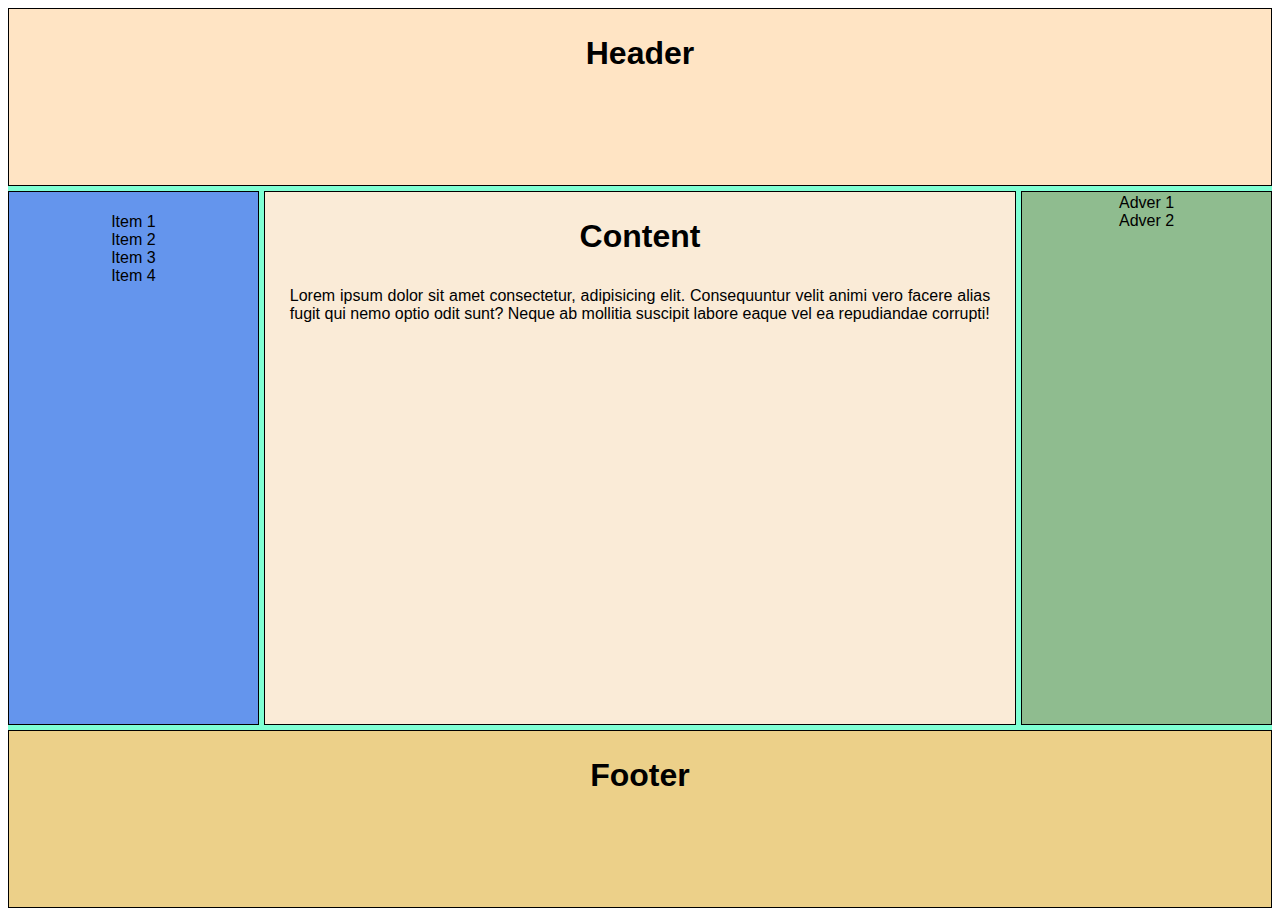
<file: Holy Grail UI/index.html>
<!DOCTYPE html>
<html lang="en">
<head>
    <meta charset="UTF-8">
    <meta name="viewport" content="width=device-width, initial-scale=1.0">
    <title>Holy Grail UI</title>
    <link rel="stylesheet" href="style.css">
</head>
<body>
    <div class="parent">
        <div class="header child">
            <h1>Header</h1>
        </div>
        <div class="left-sidebar child">
            <ul>
                <li>Item 1</li>
                <li>Item 2</li>
                <li>Item 3</li>
                <li>Item 4</li>
            </ul>
        </div>
        <div class="main-content child">
            <h1>Content</h1>
            <p>Lorem ipsum dolor sit amet consectetur, adipisicing elit. Consequuntur velit animi vero facere alias fugit qui nemo optio odit sunt? Neque ab mollitia suscipit labore eaque vel ea repudiandae corrupti!</p>
        </div>
        <div class="right-sidebar child">
            <div>Adver 1</div>
            <div>Adver 2</div>
        </div>
        <div class="footer child">
            <h1>Footer</h1>
        </div>
    </div>
</body>
</html>
</file>
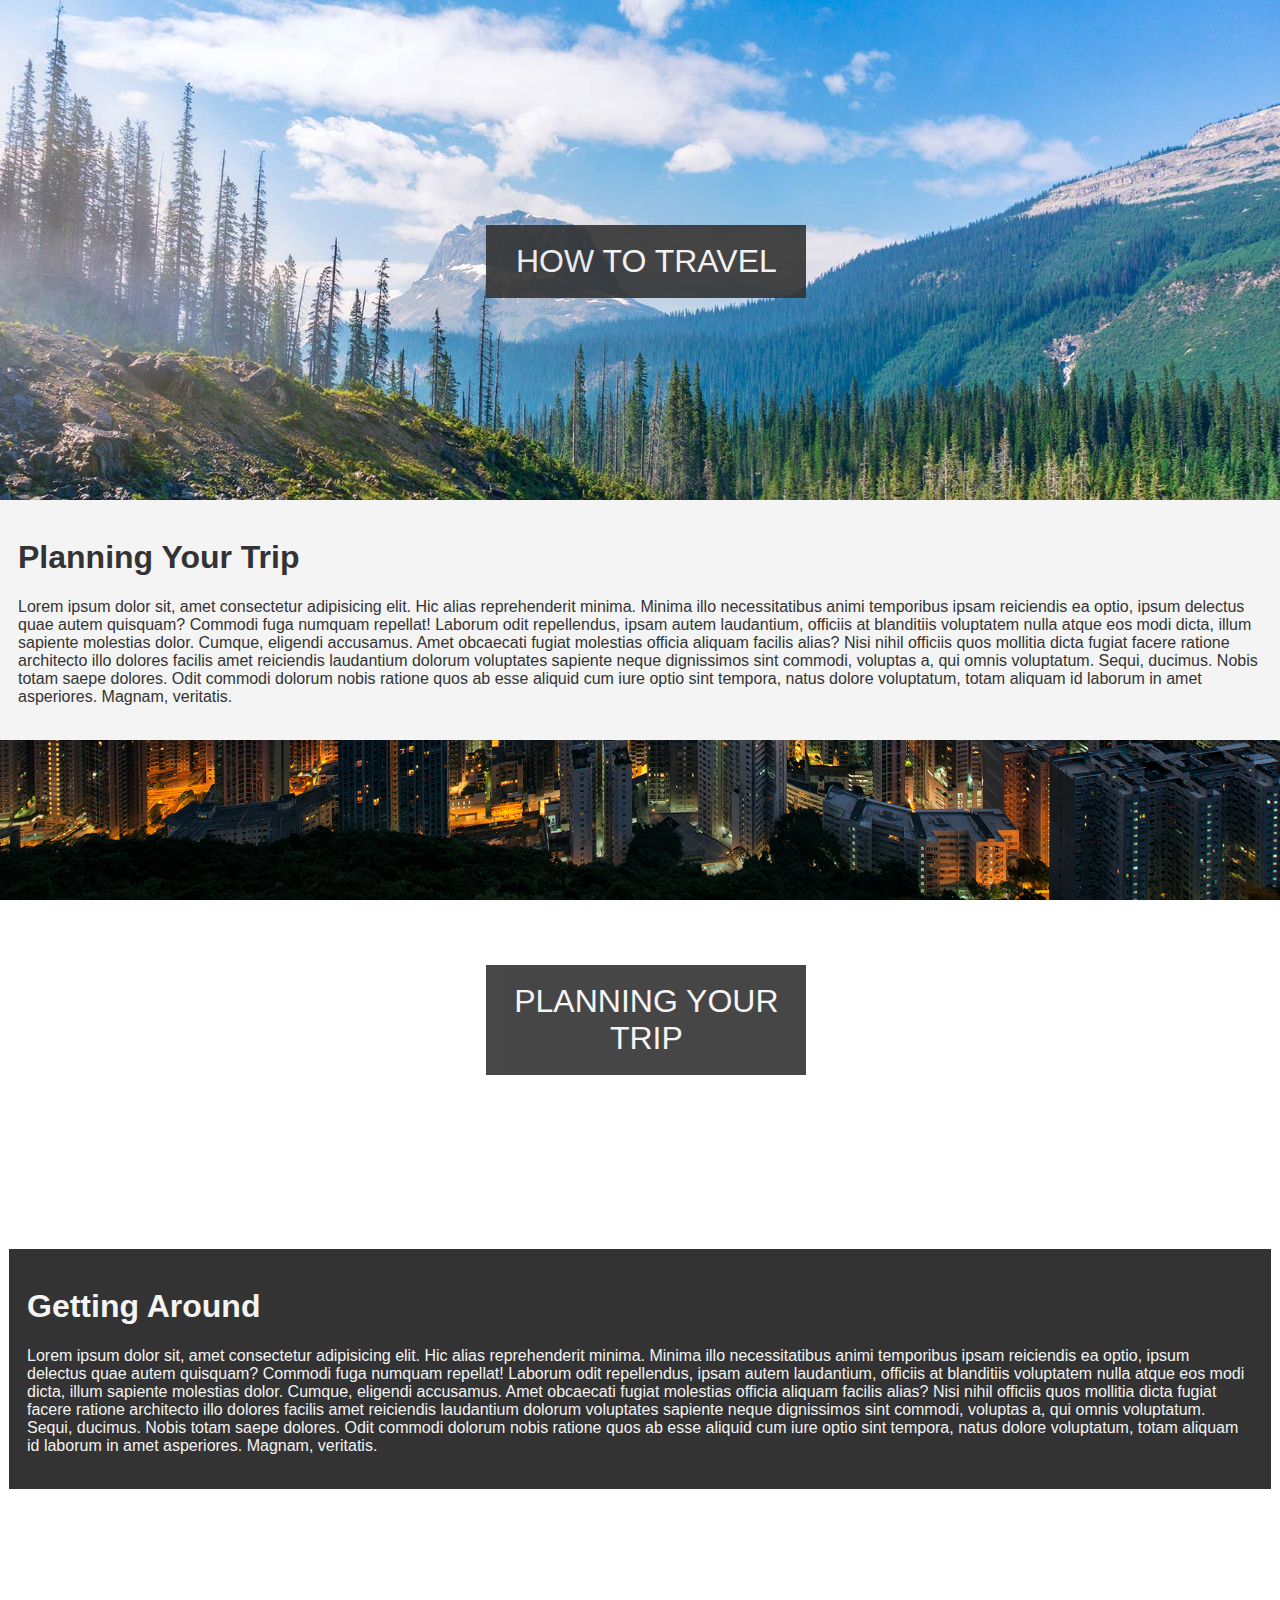
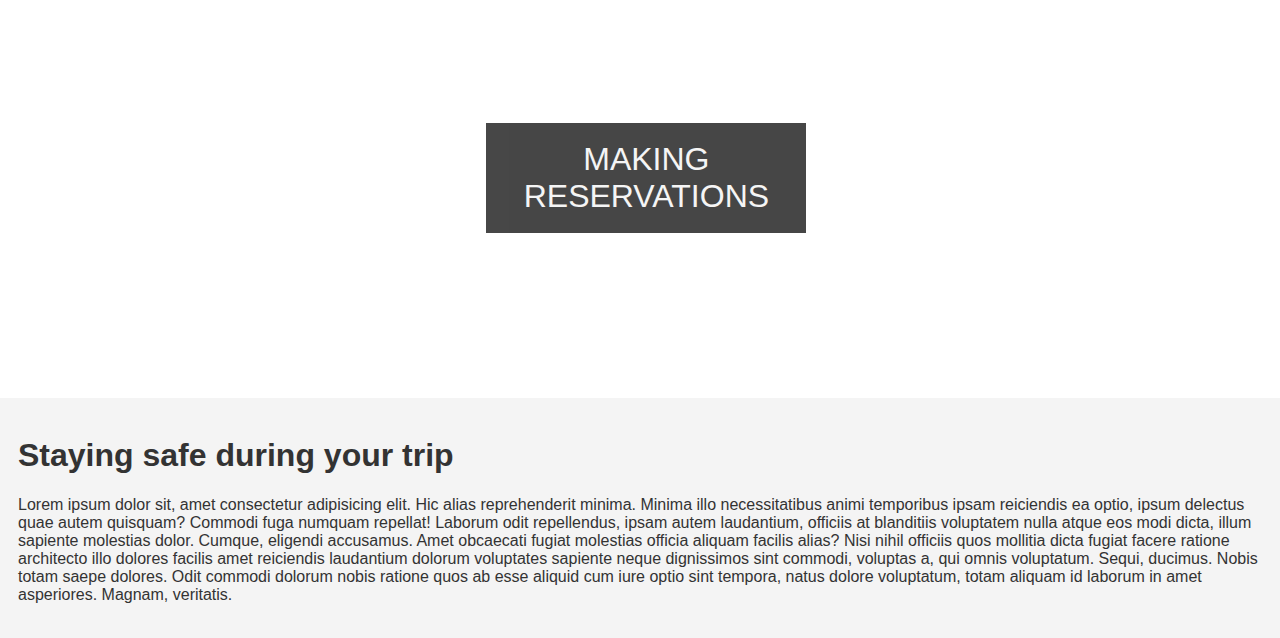
<file: Page 1/index.html>
<!DOCTYPE html>
<html lang="en">
<head>
    <meta charset="UTF-8">
    <meta name="viewport" content="width=device-width, initial-scale=1.0">
    <title>Document</title>
    <link rel="stylesheet" href="style.css">
</head>
<body>
    <div class="image image1">
        <div class="headline">How To Travel</div>
    </div>
    <!-- Text Section 1 -->
    <section class="section-light">
        <h1>Planning Your Trip</h1>
        <p>Lorem ipsum dolor sit, amet consectetur adipisicing elit. Hic alias reprehenderit minima. Minima illo necessitatibus animi temporibus ipsam reiciendis ea optio, ipsum delectus quae autem quisquam? Commodi fuga numquam repellat!
        Laborum odit repellendus, ipsam autem laudantium, officiis at blanditiis voluptatem nulla atque eos modi dicta, illum sapiente molestias dolor. Cumque, eligendi accusamus. Amet obcaecati fugiat molestias officia aliquam facilis alias?
        Nisi nihil officiis quos mollitia dicta fugiat facere ratione architecto illo dolores facilis amet reiciendis laudantium dolorum voluptates sapiente neque dignissimos sint commodi, voluptas a, qui omnis voluptatum. Sequi, ducimus.
        Nobis totam saepe dolores. Odit commodi dolorum nobis ratione quos ab esse aliquid cum iure optio sint tempora, natus dolore voluptatum, totam aliquam id laborum in amet asperiores. Magnam, veritatis.</p>
    </section>
    <!-- Text Section 2 -->
    <div class="image image2">
        <div class = "headline">Planning Your Trip</div>
    </div>
    <section class="section-dark">
        <h1>Getting Around</h1>
        <p>Lorem ipsum dolor sit, amet consectetur adipisicing elit. Hic alias reprehenderit minima. Minima illo necessitatibus animi temporibus ipsam reiciendis ea optio, ipsum delectus quae autem quisquam? Commodi fuga numquam repellat!
        Laborum odit repellendus, ipsam autem laudantium, officiis at blanditiis voluptatem nulla atque eos modi dicta, illum sapiente molestias dolor. Cumque, eligendi accusamus. Amet obcaecati fugiat molestias officia aliquam facilis alias?
        Nisi nihil officiis quos mollitia dicta fugiat facere ratione architecto illo dolores facilis amet reiciendis laudantium dolorum voluptates sapiente neque dignissimos sint commodi, voluptas a, qui omnis voluptatum. Sequi, ducimus.
        Nobis totam saepe dolores. Odit commodi dolorum nobis ratione quos ab esse aliquid cum iure optio sint tempora, natus dolore voluptatum, totam aliquam id laborum in amet asperiores. Magnam, veritatis.</p>
    </section>
    <!-- Text Section 3 -->
    <div class="image image3">
        <div class = "headline">Making Reservations</div>
    </div>
    <section class="section-light">
        <h1>Staying safe during your trip</h1>
        <p>Lorem ipsum dolor sit, amet consectetur adipisicing elit. Hic alias reprehenderit minima. Minima illo necessitatibus animi temporibus ipsam reiciendis ea optio, ipsum delectus quae autem quisquam? Commodi fuga numquam repellat!
        Laborum odit repellendus, ipsam autem laudantium, officiis at blanditiis voluptatem nulla atque eos modi dicta, illum sapiente molestias dolor. Cumque, eligendi accusamus. Amet obcaecati fugiat molestias officia aliquam facilis alias?
        Nisi nihil officiis quos mollitia dicta fugiat facere ratione architecto illo dolores facilis amet reiciendis laudantium dolorum voluptates sapiente neque dignissimos sint commodi, voluptas a, qui omnis voluptatum. Sequi, ducimus.
        Nobis totam saepe dolores. Odit commodi dolorum nobis ratione quos ab esse aliquid cum iure optio sint tempora, natus dolore voluptatum, totam aliquam id laborum in amet asperiores. Magnam, veritatis.</p>
    </section>
    <div class = "popup">
        <span id="popup-text">Popup for you</span>
    </div>
</body>
</html>
</file>
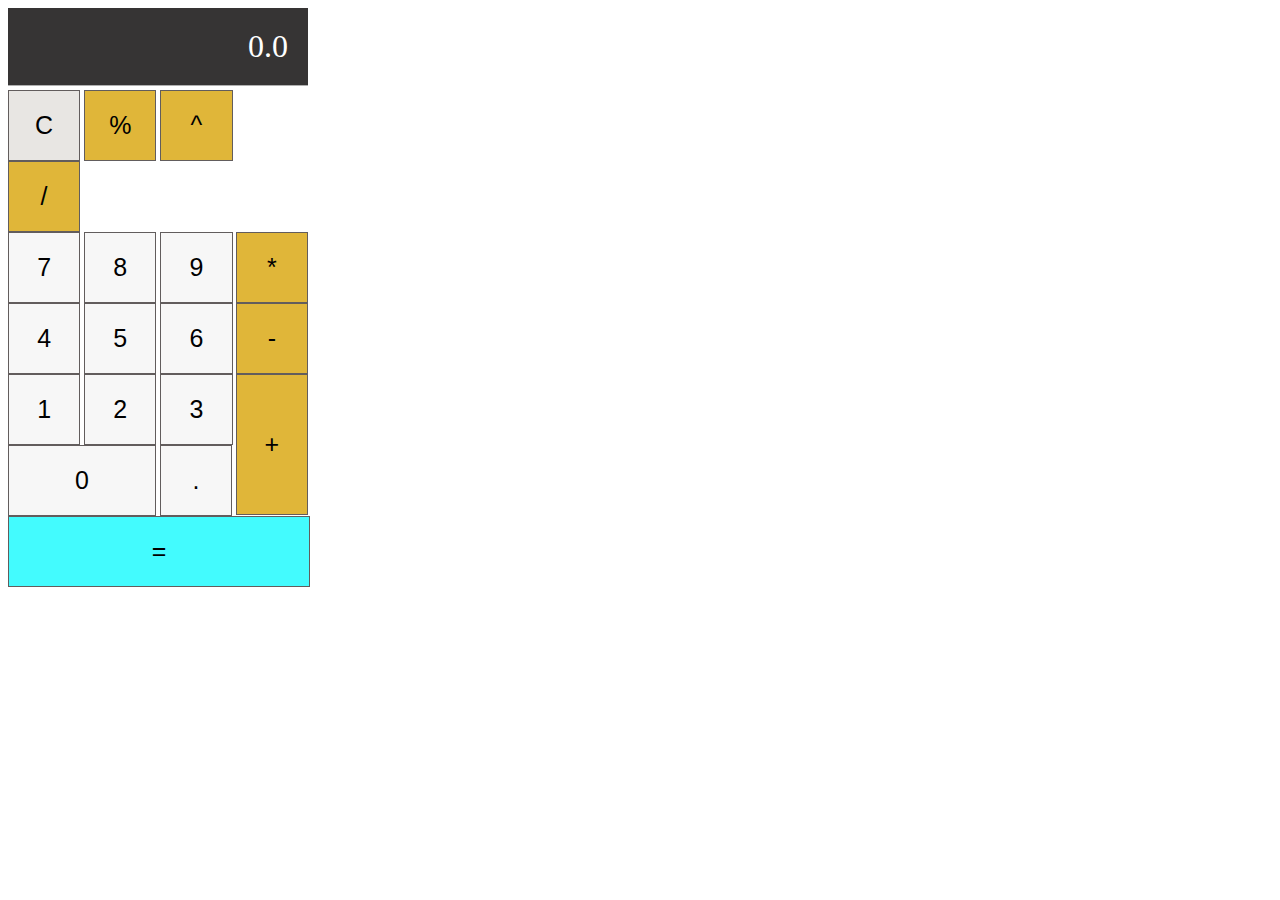
<file: Page 2/index.html>
<!DOCTYPE html>
<html lang="en">
<head>
    <meta charset="UTF-8">
    <meta name="viewport" content="width=device-width, initial-scale=1.0">
    <title>Calculator</title>
    <link rel="stylesheet" href="style.css">
</head>
<body>
    <div class="calculator">
        <div class="display">0.0</div>
        <div class="keys">
            <div class="row-one">
                <button class = "key_func">C</button>
                <button class = "key_opt">%</button>
                <button class = "key_opt">^</button>
                <button class = "key_opt">/</button>
            </div>
            <div class="row-two">
                <div class="numbers">
                    <button class = "key_num">7</button>
                    <button class = "key_num">8</button>
                    <button class = "key_num">9</button>
                    <button class = "key_num">4</button>
                    <button class = "key_num">5</button>
                    <button class = "key_num">6</button>
                    <button class = "key_num">1</button>
                    <button class = "key_num">2</button>
                    <button class = "key_num">3</button>
                    <button class = "key_num num">0</button>
                    <button class = "key_num">.</button>
                </div>
                
                <div class="symbols">
                    <button class = "key_opt">*</button>
                    <button class = "key_opt">-</button>
                    <button class = "key_opt" id = "plus">+</button>
                </div>
                
                
            </div>
            
            <div class="row-three">

            </div>
            <button class = "key_equal">=</button>
        </div>
    </div>
</body>
</html>
</file>
<file: Holy Grail UI/style.css>
* {
    font-family: "Be Vietnam Pro", sans-serif;
}

.parent{
    width: 100%;
    height: 100vh;
    background-color: aquamarine;
    display: grid;
    grid-template-columns: 1fr 3fr 1fr;
    grid-template-rows: 1fr 3fr 1fr;
    grid-template-areas: "header header header"
                         "left-sidebar main-content right-sidebar"
                         "footer footer footer";
    gap: 5px;
}
.child{
    border: 1px solid black;
    padding: 5px;
    text-align: center;
}
.header{
    grid-area: header;
    background-color: bisque;
}
.left-sidebar{
    grid-area: left-sidebar;
    background-color:cornflowerblue; 
}
.left-sidebar ul{
    list-style-type: none;
    padding: 0;   
}
.main-content{
    grid-area: main-content;
    background-color:antiquewhite
}
.right-sidebar{
    padding: 2px;
    grid-area: right-sidebar;
    background-color: darkseagreen;
}
.footer{
    grid-area: footer;
    background-color: rgb(236, 208, 137);
}
.main-content p{
    margin: 10px;
    padding: 10px;
    text-align: justify;

}
</file>
<file: Page 1/style.css>
html{
    box-sizing: border-box;
}
*{
    box-sizing: inherit;
}
body{
    font-family: Arial, sans-serif;
    margin: 0;
    padding: 0;
}
.section-light{
    margin: 0%;
    padding: 2vh;
    background-color: #f4f4f4;
    color: #333;
}
.section-dark{
    margin: 1vh;
    padding: 2vh;
    background-color: #333;
    color: #f4f4f4;
}
.image1, .image2, .image3{
    min-height: 500px;
    background-size: cover;
    background-position: center;
}
.image1{
    background-image: url("./assets/cover1.jpg");
}
.image2{
    background-image: url("./assets/cover2.jpg");
}
.image3{
    background-image: url("./assets/cover3.jpeg");
}

.image{
    background-attachment: fixed;/*fixed, scroll*/
    /*Responsible for the Parallax Effect*/
}
.headline{
    position: relative;
    top: 25vh;
    left: 38vw;
    font-size: xx-large;
    text-transform: uppercase;
    background-color: #333;
    color: #f4f4f4;
    max-width: 25%;
    text-align: center;
    padding: 2vh;
    opacity: 0.9;
}
.popup{
    position: absolute;
    top: 0;
    font-size: xx-large;
    color: #f4f4f4;
    background-color: rgba(0, 0, 0, 0.5);
    width: 100%;
    height: 100%;
    display: none;
}
#popup-text{
    position: absolute;
    top: 44vh;
    left: 44vw;
}
</file>
<file: Page 2/style.css>
.html{
    box-sizing: border-box;
}

*{
    box-sizing: inherit;
}

.calculator{
    width: 300px;
    display: flex;
    flex-direction: column;
}
button{
    border: 1px solid #625d5d;
    padding: 20px;
    background-color: #f7f7f7;
    font-size: 25px;
    width: 30.2px;

}
button:hover{
    background-color: #b0abab;
}

.key_func{
    background-color: #e8e6e3;
    
}
.key_opt{
    background-color: #e0b639;
    
}
.key_equal{
    background-color: #43fbfe;
    width: 260px;
    
}
.display{
    background-color: #363434;
    color: #fff;
    font-size: 2em;
    padding: 20px;
    border-bottom: 1px solid #b0b0b0;
    text-align: right;
    margin-bottom: 4px;
}
.keys{
    display: flex;
    flex-direction: column;
    width: 100%;
    outline: none;
    /* flex-wrap: wrap; */
    /* justify-content: space-between; */
}
.row-one, .row-two, .row-three{
    width: 100%;
}
.row-two{
    display: flex;
    justify-content: space-between;
}
#plus{
    height: 99px;
}
.num{
    width: 46.5%;
}
</file>
